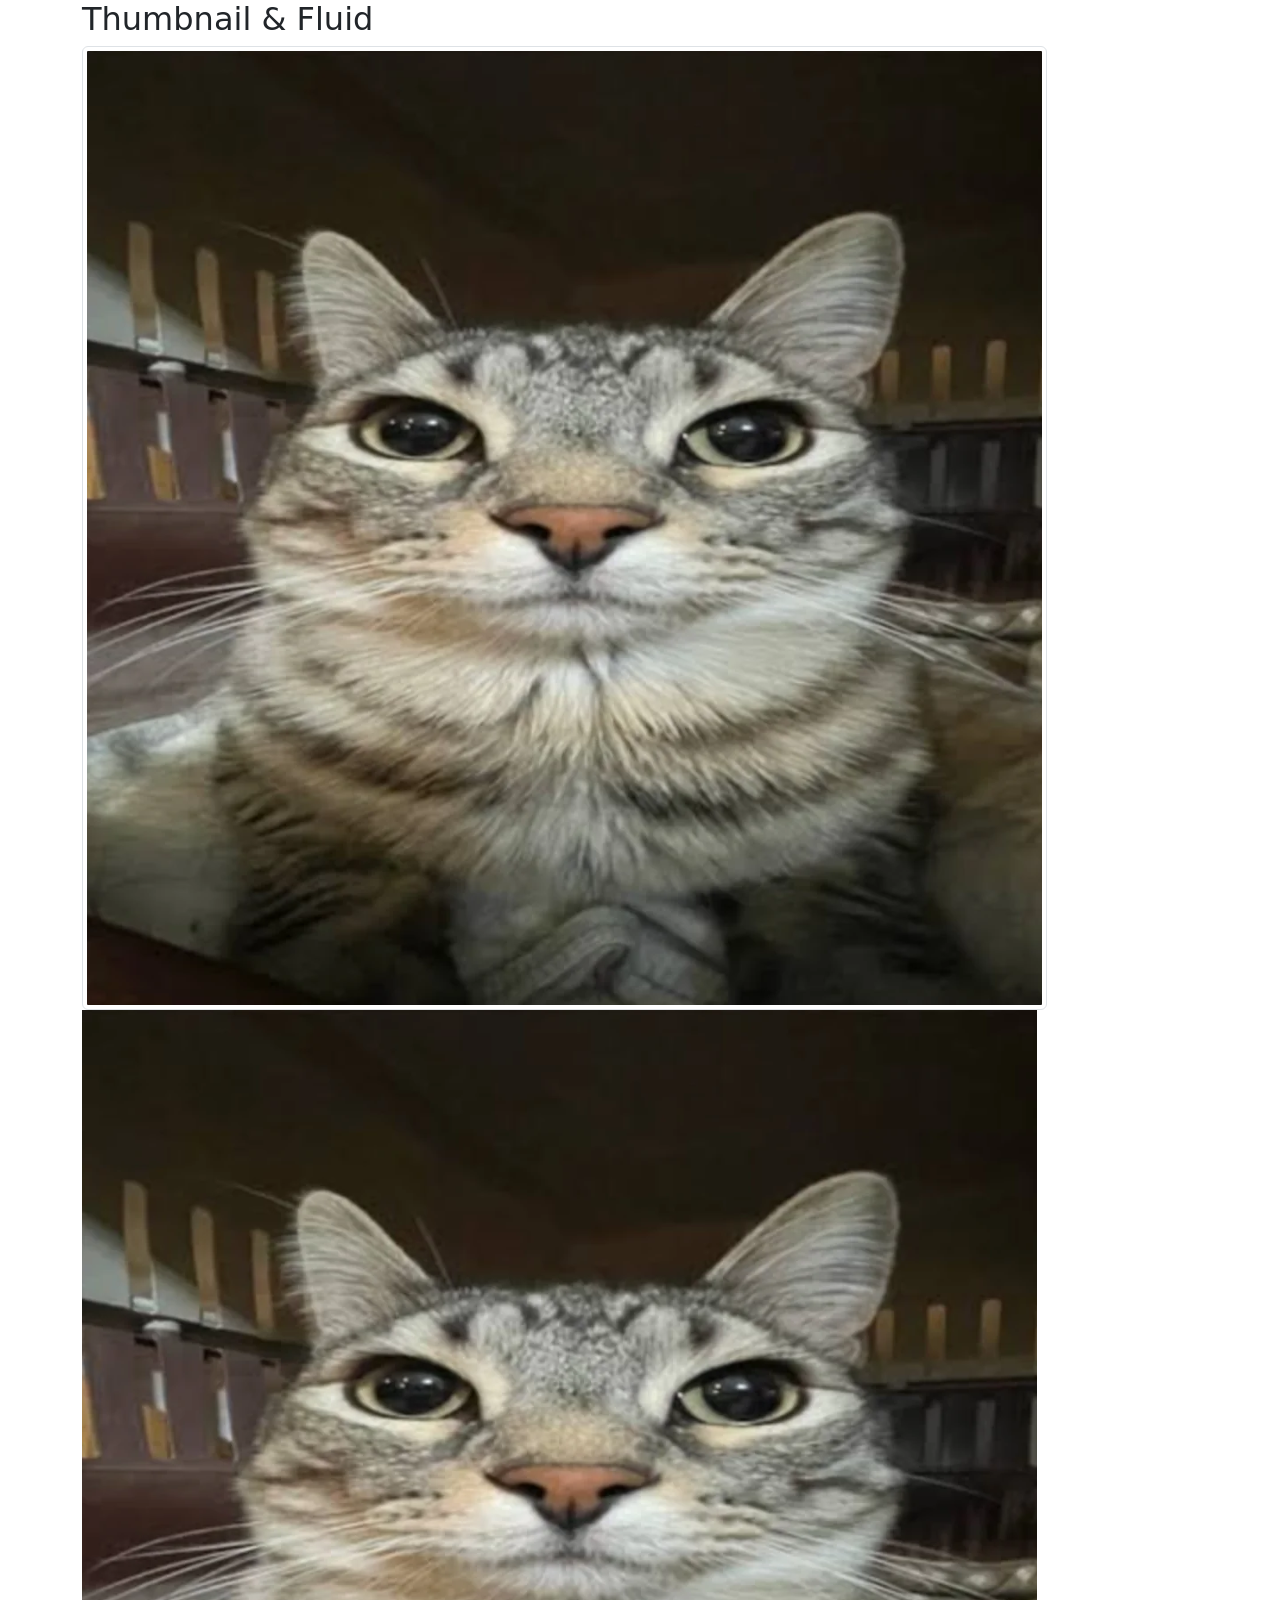
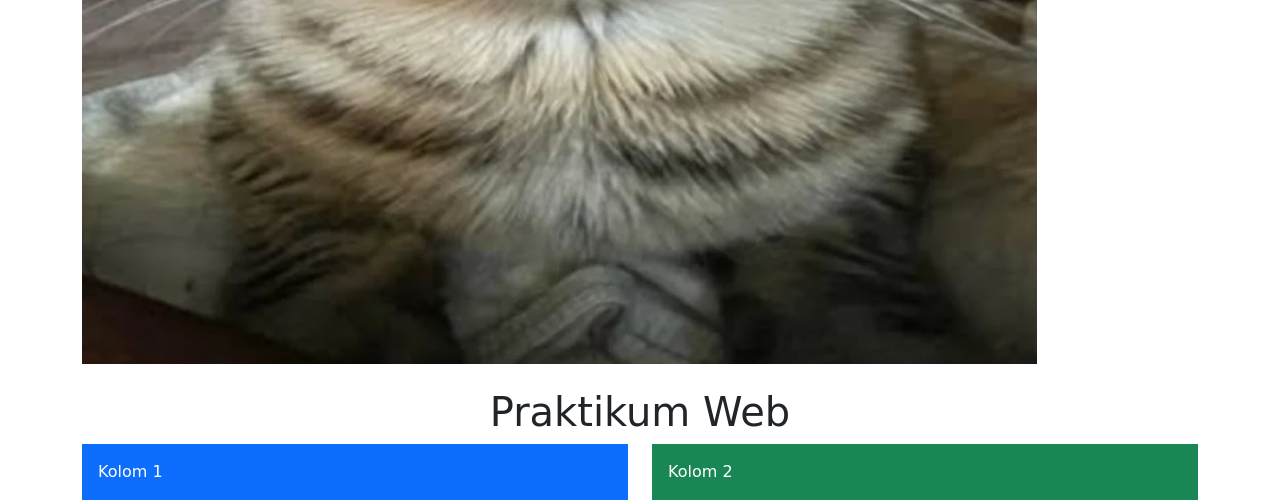
<file: Pertemuan1/jquery/guided_bootstrap.html>
<!DOCTYPE html>
<html>

<head>

    <link href="https://cdn.jsdelivr.net/npm/bootstrap@5.3.0/dist/css/bootstrap.min.css" rel="stylesheet">

</head>

<body>

    <div class="container">
        <h2>Thumbnail & Fluid</h2>
        <img src="meme.png" class="img-thumbnail" alt="Cinque Terre">
        <img src="meme.png" class="img-fluid" alt="Responsive image">
    </div>

    <br>

    <div class="container">

        <h1 class="text-center">Praktikum Web</h1>

        <div class="row">

            <div class="col-6">
                <div class="bg-primary text-white p-3">
                    Kolom 1
                </div>
            </div>

            <div class="col-6">
                <div class="bg-success text-white p-3">
                    Kolom 2
                </div>
            </div>

        </div>

    </div>

</body>

</html>
</file>
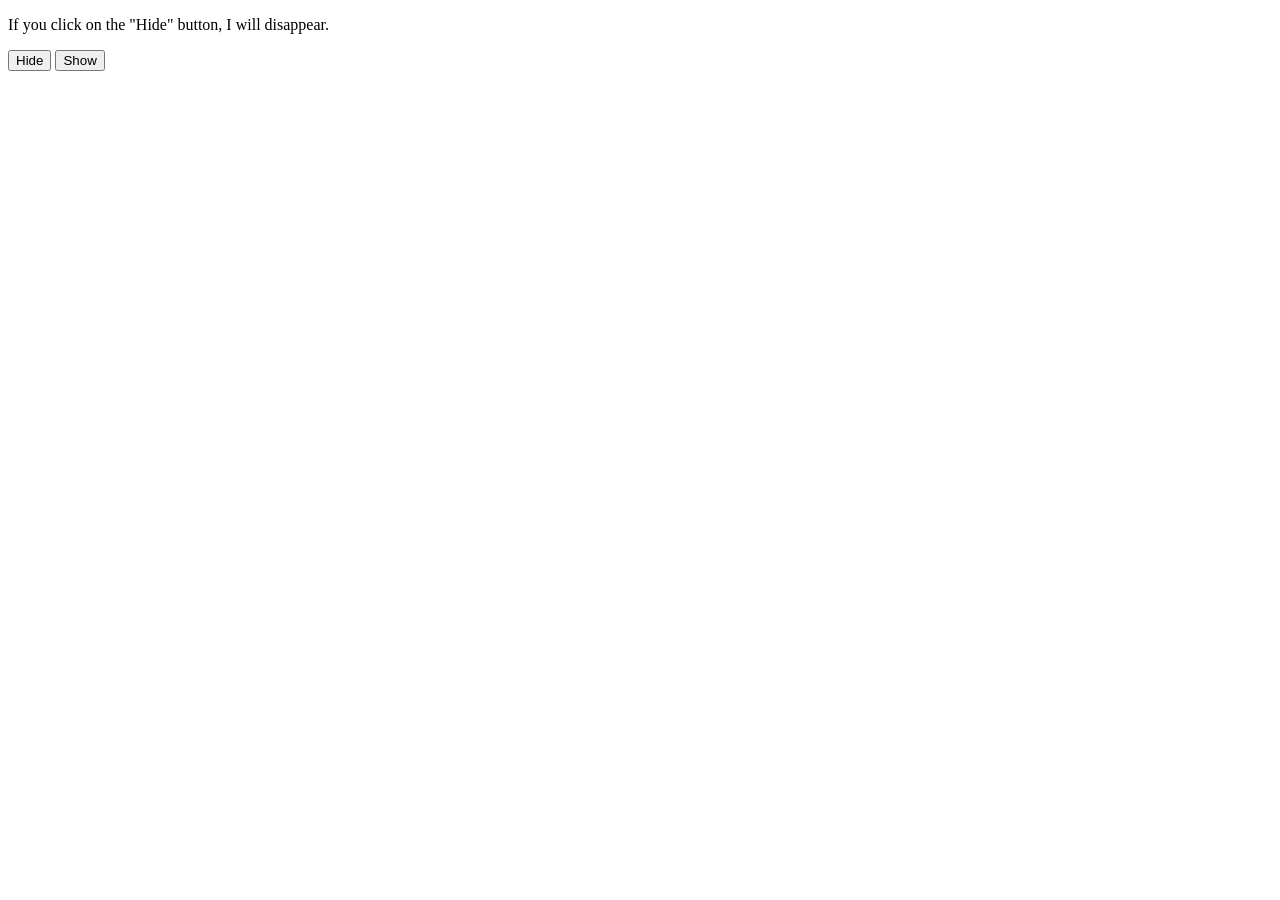
<file: Pertemuan1/jquery/jquery.html>
<!DOCTYPE html>
<html>

<head>
    <script src="https://code.jquery.com/jquery-3.7.1.min.js"></script>
    <script>
        $(document).ready(function () {
            $("#hide").click(function () {
                $("p").hide();
            });
            $("#show").click(function () {
                $("p").show();
            });
        }); 
    </script>
</head>

<body>

    <p>If you click on the "Hide" button, I will disappear.</p>
    <button id="hide">Hide</button>
    <button id="show">Show</button>

</body>

</html>
</file>
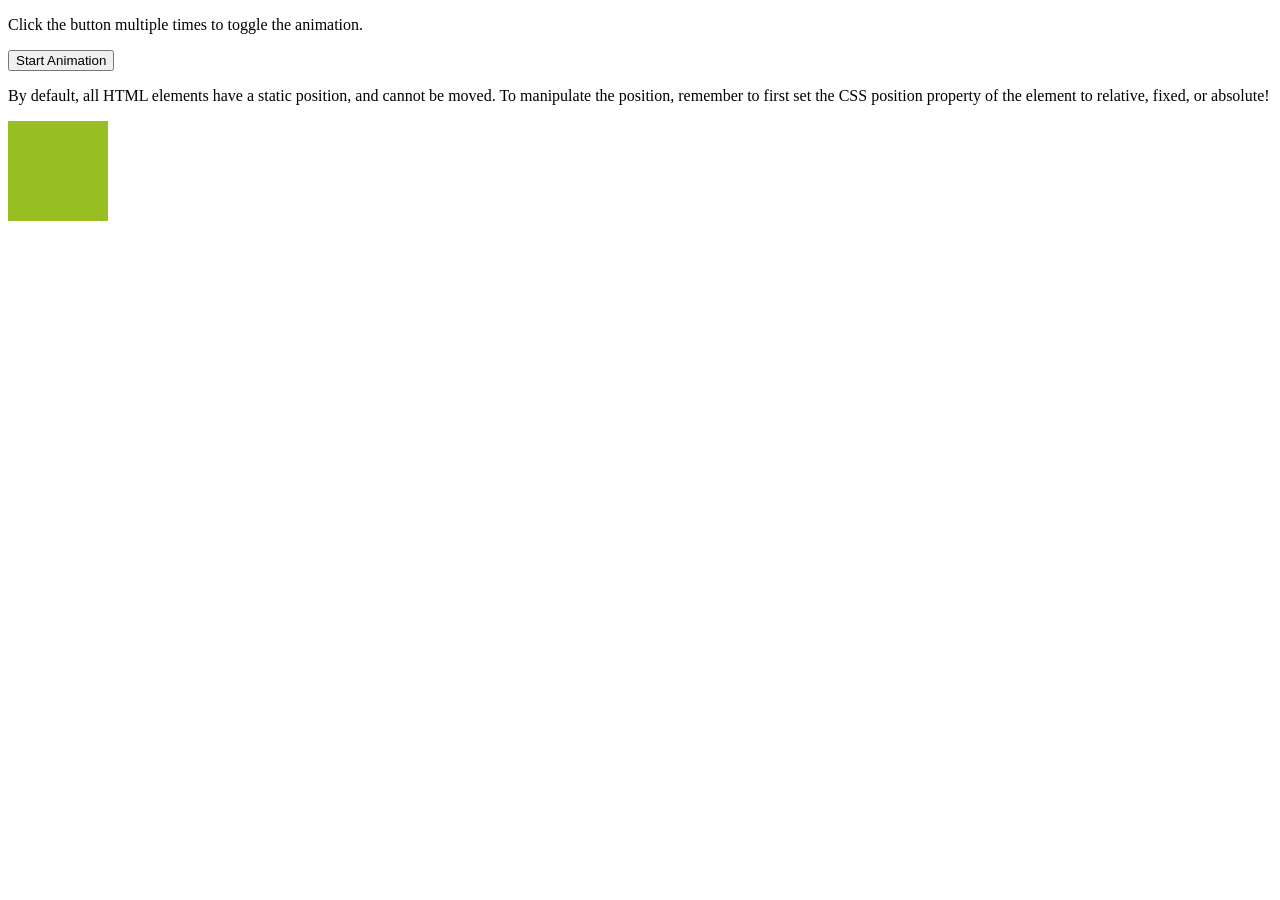
<file: Pertemuan1/jquery/jquery2.html>
<!DOCTYPE html>
<html>

<head>
    <script src="https://code.jquery.com/jquery-3.7.1.min.js"></script>
    <script>
        $(document).ready(function () {
            $("button").click(function () {
                $("div").animate({
                    height: 'toggle'
                });
            });
        }); 
    </script>
</head>

<body>

    <p>Click the button multiple times to toggle the animation.</p>
    <button>Start Animation</button>
    <p>By default, all HTML elements have a static position, and cannot be moved.
        To manipulate the position, remember to first set the CSS position property of
        the element to relative, fixed, or absolute!</p>
    <div style="background:#98bf21; height:100px; width:100px; position:absolute;">
    </div>
</body>

</html>
</file>
